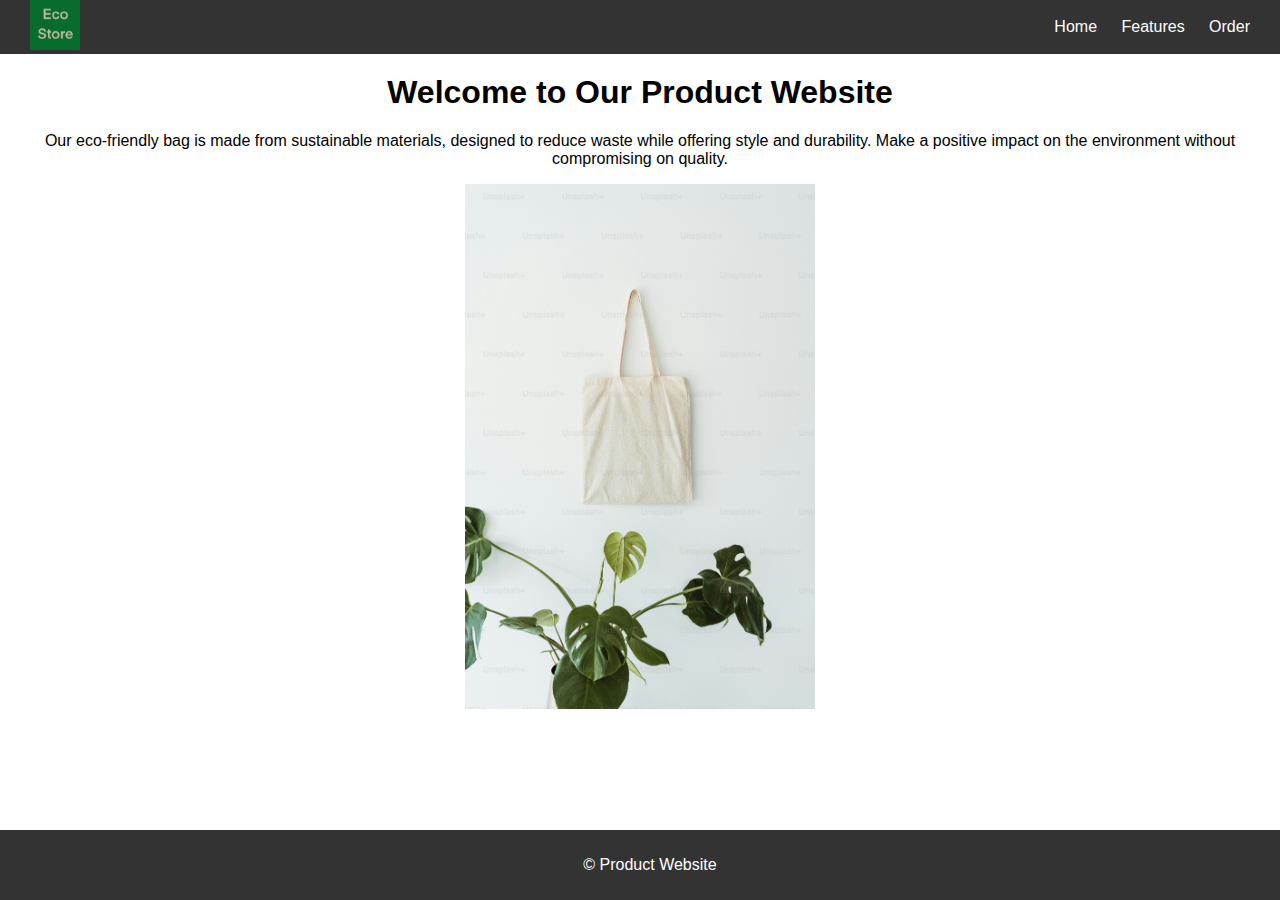
<file: index.html>
<!DOCTYPE html>
<html lang="en">
<head>
    <meta charset="UTF-8">
    <meta name="viewport" content="width=device-width, initial-scale=1.0">
    <title>Home - Product Website</title>
    <link rel="stylesheet" href="style.css">
</head>
<body>
    <header>
        <a href="index.html">
            <img src="logo.png" alt="Logo" class="logo">
        </a>
        <nav>
            <ul>
                <li><a href="index.html">Home</a></li>
                <li><a href="features.html">Features</a></li>
                <li><a href="order.html">Order</a></li>
            </ul>
        </nav>
    </header>

    <main>
        <h1>Welcome to Our Product Website</h1>
        <p>Our eco-friendly bag is made from sustainable materials, designed to reduce waste while offering style and durability. Make a positive impact on the environment without compromising on quality.</p>

        <div style="text-align: center;">
            <img src="product.jpg" alt="Eco Reusable Bag" style="width: 350px"; height="auto;">
        </div>
    </main>

    <footer>
        <p>&copy; Product Website</p>
    </footer>
</body>
</html>
</file>
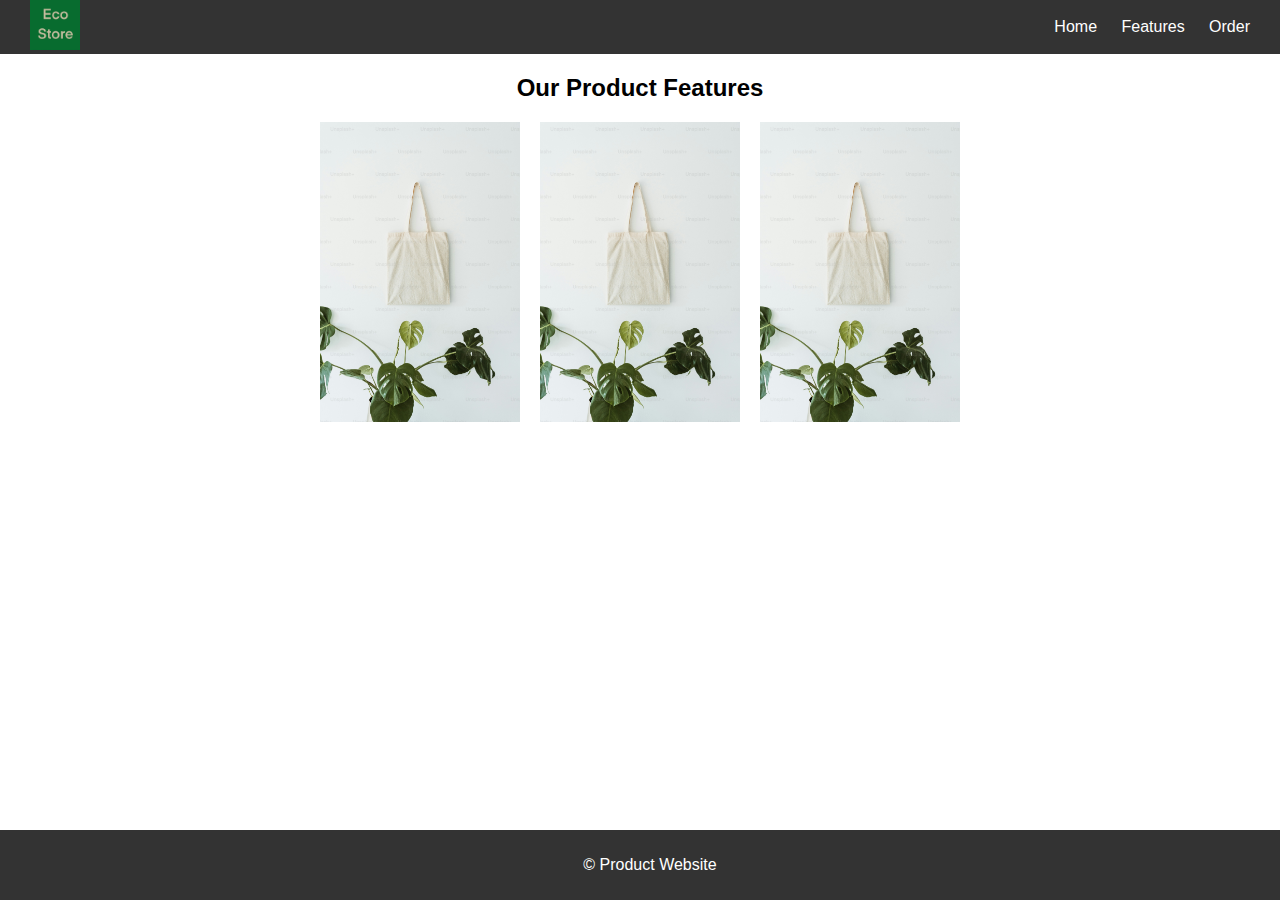
<file: features.html>
<!DOCTYPE html>
<html lang="en">
<head>
    <meta charset="UTF-8">
    <meta name="viewport" content="width=device-width, initial-scale=1.0">
    <title>Product Features</title>
    <link rel="stylesheet" href="style.css">
</head>
<body>
    <header>
        <a href="index.html">
            <img src="logo.png" alt="Logo" class="logo">
        </a>
        <nav>
            <ul>
                <li><a href="index.html">Home</a></li>
                <li><a href="features.html">Features</a></li>
                <li><a href="order.html">Order</a></li>
            </ul>
        </nav>
    </header>

    <main>
        <h2>Our Product Features</h2>
        <div class="product-gallery">
            <img src="product.jpg" alt="Product 1" class="product-image">
            <img src="product.jpg" alt="Product 2" class="product-image">
            <img src="product.jpg" alt="Product 3" class="product-image">
        </div>
    </main>

    <footer>
        <p>&copy; Product Website</p>
    </footer>
</body>
</html>
</file>
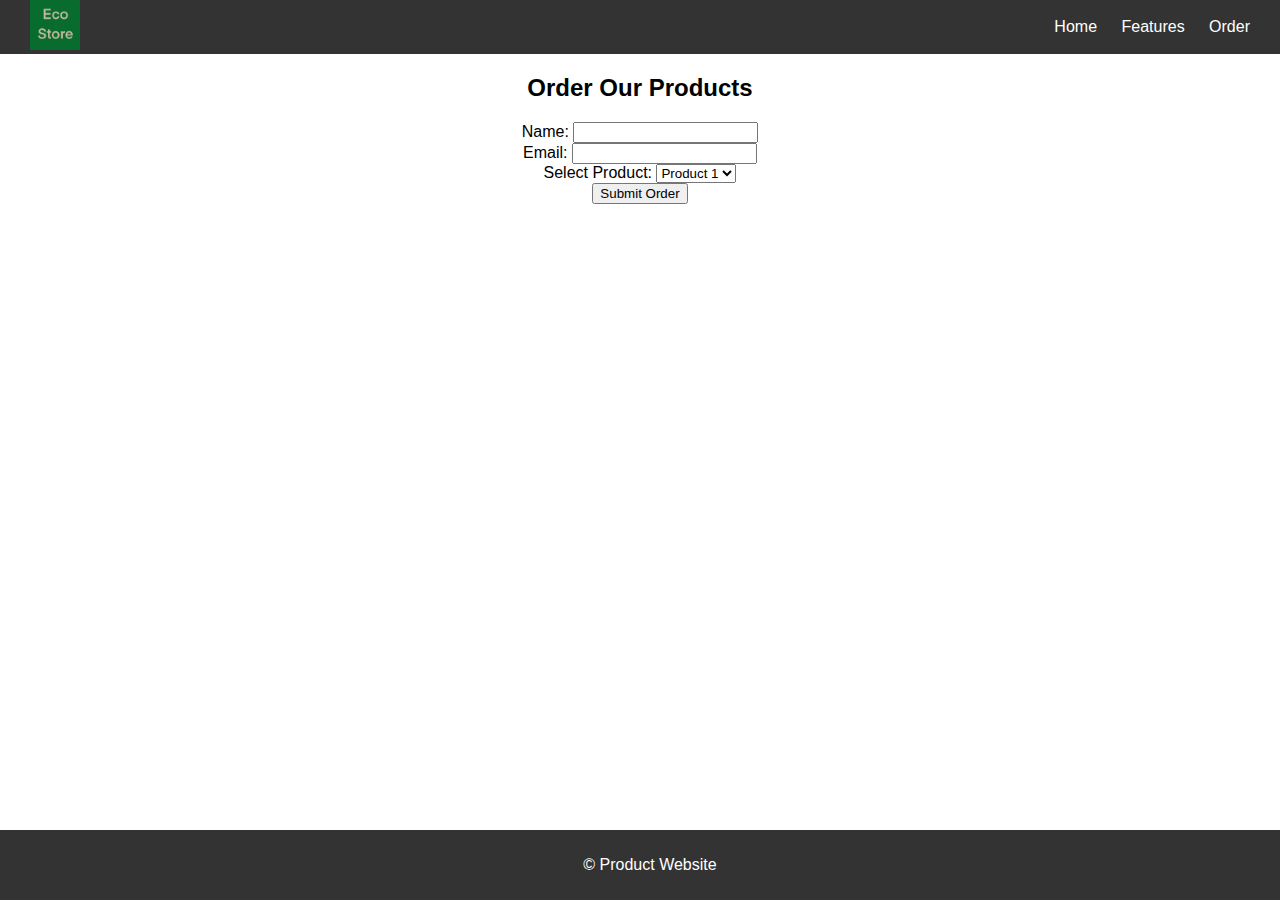
<file: order.html>
<!DOCTYPE html>
<html lang="en">
<head>
    <meta charset="UTF-8">
    <meta name="viewport" content="width=device-width, initial-scale=1.0">
    <title>Order Form</title>
    <link rel="stylesheet" href="style.css">
</head>
<body>
    <header>
        <a href="index.html">
            <img src="logo.png" alt="Logo" class="logo">
        </a>
        <nav>
            <ul>
                <li><a href="index.html">Home</a></li>
                <li><a href="features.html">Features</a></li>
                <li><a href="order.html">Order</a></li>
            </ul>
        </nav>
    </header>

    <main>
        <h2>Order Our Products</h2>
        <form>
            <label for="name">Name:</label>
            <input type="text" id="name" name="name" required><br>

            <label for="email">Email:</label>
            <input type="email" id="email" name="email" required><br>

            <label for="product">Select Product:</label>
            <select id="product" name="product">
                <option value="product1">Product 1</option>
                <option value="product2">Product 2</option>
                <option value="product3">Product 3</option>
            </select><br>

            <button type="submit">Submit Order</button>
        </form>
    </main>

    <footer>
        <p>&copy; Product Website</p>
    </footer>
</body>
</html>
</file>
<file: style.css>
/* General Styling */
body {
    font-family: Arial, sans-serif;
    margin: 0;
    padding: 0;
    text-align: center;
}

header {
    background-color: #333;
    padding: 10px 0;
    color: white;
    display: flex;
    justify-content: space-between;
    align-items: center;
    padding: 0 20px;
}

.logo {
    width: 50px;
    height: auto;
    position: relative;
    left: 10px;
}

nav ul {
    list-style-type: none;
    margin: 0;
    padding: 0;
}

nav ul li {
    display: inline;
    margin: 0 10px;
}

nav ul li a {
    color: white;
    text-decoration: none;
}

h1, h2 {
    margin-top: 20px;
}

/* Product Gallery */
.product-gallery {
    display: flex;
    justify-content: center;
    gap: 20px;
    margin-top: 20px;
}

.product-image {
    width: 200px;
    height: auto;
}

/* Footer */
footer {
    background-color: #333;
    color: white;
    padding: 10px;
    position: fixed;
    bottom: 0;
    width: 100%;
}
</file>
